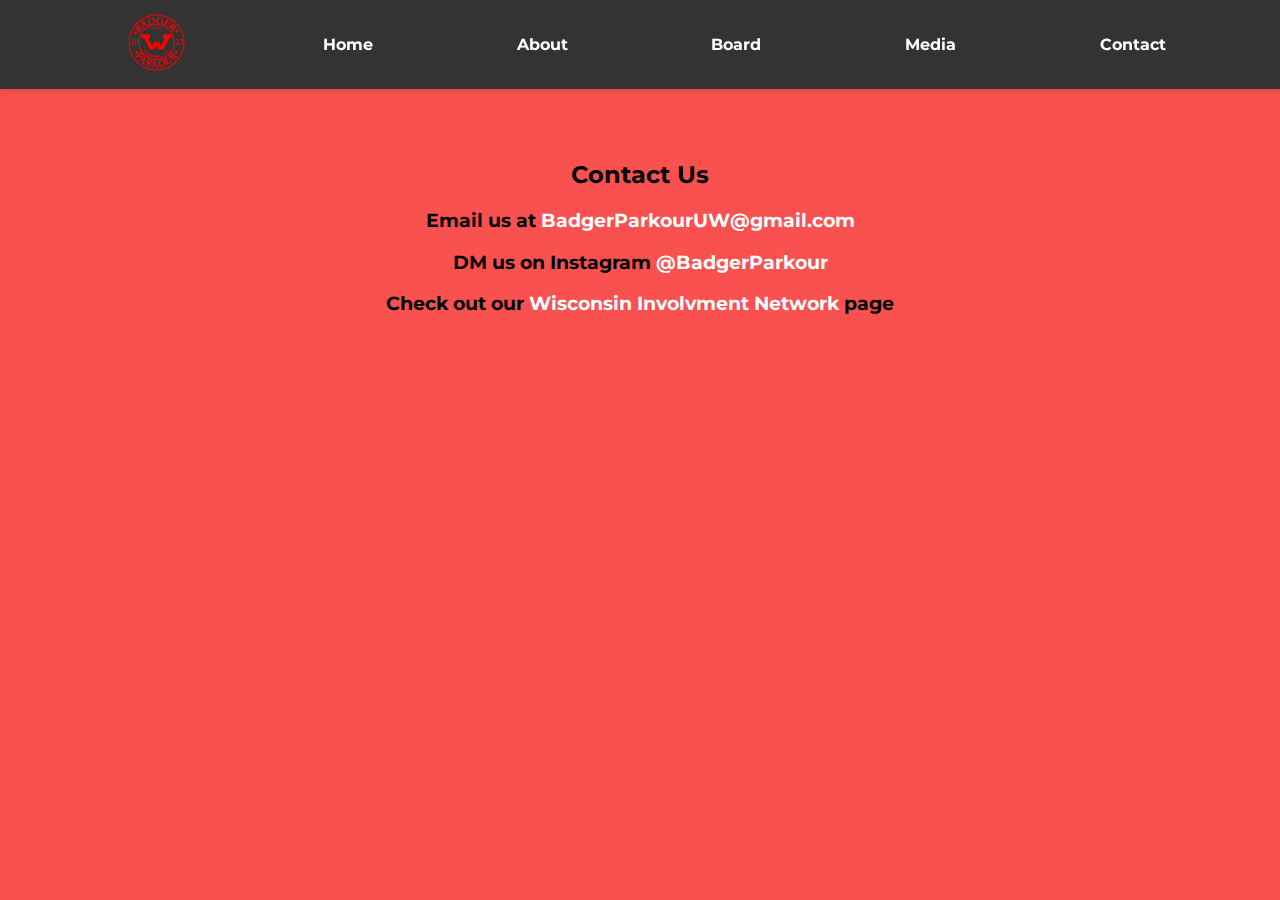
<file: contact.html>
<!DOCTYPE html>
<html lang="en">

<head>
    <meta charset="UTF-8" />
    <meta name="viewport" content="width=device-width, initial-scale=1.0" />
    <title>Contact - Badger Parkour</title>
    <link rel="icon" href="images/BadgerParkourLogo.png" type="image/png">
    <link rel="stylesheet" href="styles/style.css" />
    <link href="https://fonts.googleapis.com/css2?family=Montserrat:wght@400;700&display=swap" rel="stylesheet">
</head>

<body>

    <nav>
        <a href="index.html" class="logo">
            <img src="images/BadgerParkourLogo.png" />
        </a>
        <a href="index.html">Home</a>
        <a href="about.html">About</a>
        <a href="board.html">Board</a>
        <a href="media.html">Media</a>
        <a href="contact.html">Contact</a>
    </nav>

    <section id="contact">
        <h2>Contact Us</h2>

        <h3>Email us at <a href="mailto:badgerparkouruw@gmail.com">BadgerParkourUW@gmail.com</a></h3>
        <h3>DM us on Instagram <a href="https://www.instagram.com/badgerparkour">@BadgerParkour</a></h3>
        <h3>Check out our <a href="https://win.wisc.edu/organization/badgerparkour">Wisconsin Involvment Network</a>
            page</h3>


    </section>

</body>

</html>
</file>
<file: styles/style.css>
body {
    font-family: 'Montserrat', sans-serif;
    margin: 0;
    margin-top: 80px;
    background: #f71111bc;
    color: black;
}

header {
    background: url('https://images.unsplash.com/photo-1520975922203-ae8f59c2b4e4?auto=format&fit=crop&w=1400&q=80') no-repeat center center/cover;
    height: 100vh;
    color: white;
    display: flex;
    align-items: center;
    justify-content: center;
    flex-direction: column;
    text-align: center;
}

.home {
    display: flex;
    justify-content: center;
    align-items: center;
    flex-direction: column;
    text-align: center;
}

.home h1 {
    color: black;
    font: bolder;
    font-size: xx-large;
    margin-top: 0;
    margin-bottom: 10px;
}

.home-gifs {
    border: 4px solid black;
    text-align: center;
    height: 500px;
    width: fit-content;
    background-color: black;
    /* width: 100%; */
}

.home img {
    height: 500px;
}

header h1 {
    font-size: 3em;
    margin: 0;
}

header p {
    font-size: 1.2em;
}

.join-btn {
    background: white;
    color: black;
    padding: 10px 20px;
    border-radius: 5px;
    margin-top: 20px;
    text-decoration: none;
}

nav {
    position: fixed;
    top: 0;
    left: 0;
    width: 100%;
    background-color: #333;
    color: white;
    padding: 10px;
    z-index: 1000;
    display: flex;
    justify-content: space-evenly;
    align-items: center;
    box-shadow: 0 2px 8px rgba(0, 0, 0, 0.1);
    flex-wrap: wrap;
}

nav a {
    color: white;
    text-decoration: none;
    padding: 10px;
    margin: 0 10px;
    font-weight: bold;
}

nav a:hover {
    background-color: red;
    border-radius: 5px;
}

nav a:active {
    background-color: red;
}

nav .logo {
    height: fit-content;
    width: auto;
    padding: 0px;
}

nav .logo img {
    height: 65px;
    width: auto;
}

nav .logo:hover {
    background-color: white;
}

.hero {
    background-color: red;
    color: white;
    padding: 50px 20px;
    border-radius: 8px;
    text-align: center;
}

.hero h1 {
    font-size: 3rem;
    margin-bottom: 30px;
}

.hero p {
    font-size: 1.2rem;
    margin-bottom: 30px;
}

.cta-btn {
    background-color: #ffffff;
    color: red;
    padding: 15px 30px;
    text-decoration: none;
    border-radius: 5px;
    font-size: 1.2rem;
    font-weight: bold;
}

.cta-btn:hover {
    background-color: #e0e0e0;
}

section {
    padding: 60px 20px;
    max-width: 900px;
    margin: auto;
}

#board {
    padding: 10px 20px;
    margin-bottom: 50px;
    margin-top: 70px;
}

h2 {
    text-align: center;
    margin-bottom: 20px;
}

.board-grid {
    display: flex;
    gap: 20px;
    flex-wrap: wrap;
    justify-content: center;
}

.board-member {
    background: white;
    padding: 15px;
    border-radius: 8px;
    border: 2px solid black;
    text-align: center;
    width: 210px;
}

.board-member img {
    height: 70%;
    width: 100%;
    object-fit: scale-down;
    margin: 0;
}

footer {
    background: #111;
    color: white;
    text-align: center;
    padding: 20px;
    margin-top: 30px;
}

/* Media Gallery Styles */
#media {
    text-align: center;
    padding: 15px 20px;
}

.gallery {
    display: flex;
    /* flex-wrap: wrap; */
    gap: 15px;
    justify-content: center;
    margin-top: 20px;
}

.gallery img {
    width: 220px;
    height: auto;
    border-radius: 10px;
    box-shadow: 0 2px 10px rgba(0, 0, 0, 0.1);
}

.video-wrapper {
    display: flex;
    flex-wrap: wrap;
    gap: 30px;
    justify-content: center;
    margin-top: 30px;
}

iframe {
    border: none;
    border-radius: 8px;
}

#contact {
    text-align: center;
}

#contact h3 a {
    text-decoration: none;
    color: white;
}

#contact h3 a:hover {
    color: gray;
}

.about {
    text-align: center;
    width: 60%;
    padding: 5px 20px;
    font-size: large;
}

.about ul {
    list-style: none;
    text-align: center;
}

.about div {
    text-align: left;
}

.about img {
    height: 350px;
    width: auto;
    border: 3px solid black;
}

.meetings {
    text-align: center;
}
</file>
